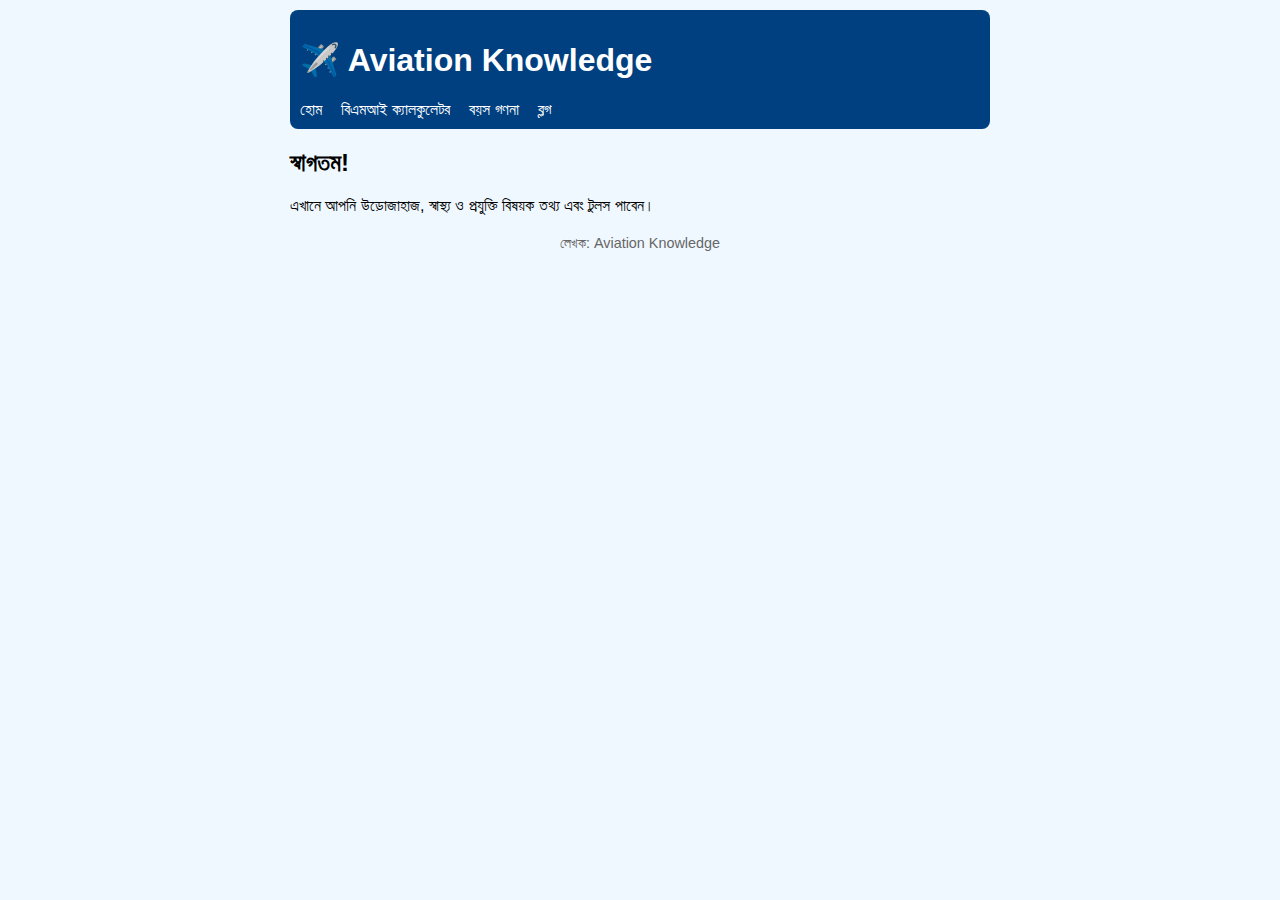
<file: index.html>
<!DOCTYPE html>
<html lang="bn">
<head>
  <meta charset="UTF-8" />
  <meta name="viewport" content="width=device-width, initial-scale=1.0" />
  <title>Aviation Knowledge</title>
  <link rel="stylesheet" href="style.css" />
</head>
<body>
  <header>
    <h1>✈️ Aviation Knowledge</h1>
    <nav>
      <a href="index.html">হোম</a>
      <a href="bmi.html">বিএমআই ক্যালকুলেটর</a>
      <a href="age.html">বয়স গণনা</a>
      <a href="blog.html">ব্লগ</a>
    </nav>
  </header>
  <main>
    <h2>স্বাগতম!</h2>
    <p>এখানে আপনি উড়োজাহাজ, স্বাস্থ্য ও প্রযুক্তি বিষয়ক তথ্য এবং টুলস পাবেন।</p>
  </main>
  <footer>
    <p>লেখক: Aviation Knowledge</p>
  </footer>
</body>
</html>
</file>
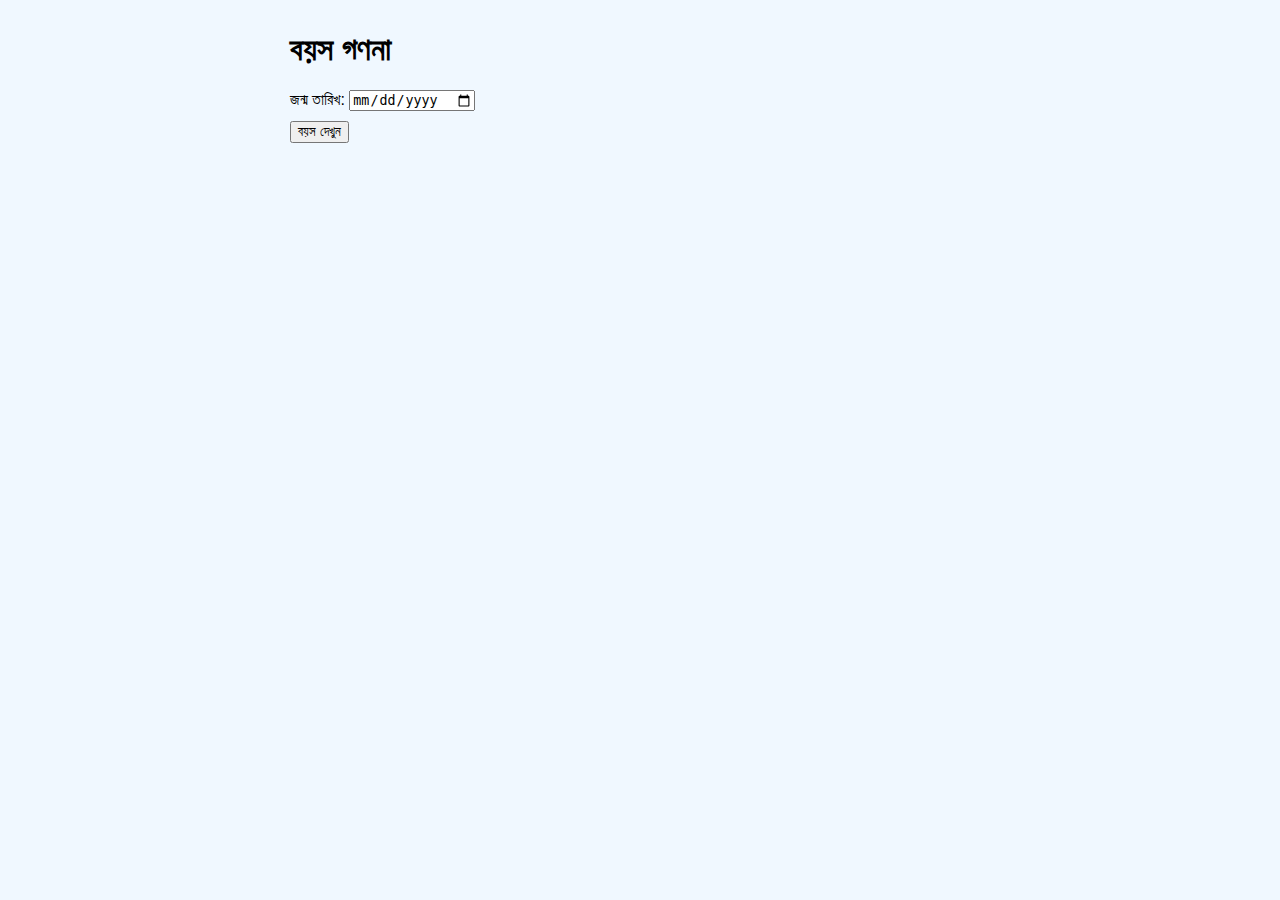
<file: age.html>
<!DOCTYPE html>
<html lang="bn">
<head>
  <meta charset="UTF-8">
  <title>বয়স গণনা</title>
  <link rel="stylesheet" href="style.css" />
</head>
<body>
  <h1>বয়স গণনা</h1>
  <label>জন্ম তারিখ: <input type="date" id="dob"></label><br>
  <button onclick="calculateAge()">বয়স দেখুন</button>
  <p id="result"></p>

  <script>
    function calculateAge() {
      const dob = new Date(document.getElementById("dob").value);
      const today = new Date();
      let age = today.getFullYear() - dob.getFullYear();
      const m = today.getMonth() - dob.getMonth();
      if (m < 0 || (m === 0 && today.getDate() < dob.getDate())) {
        age--;
      }
      document.getElementById("result").innerText = `আপনার বয়স: ${age} বছর`;
    }
  </script>
</body>
</html>
</file>
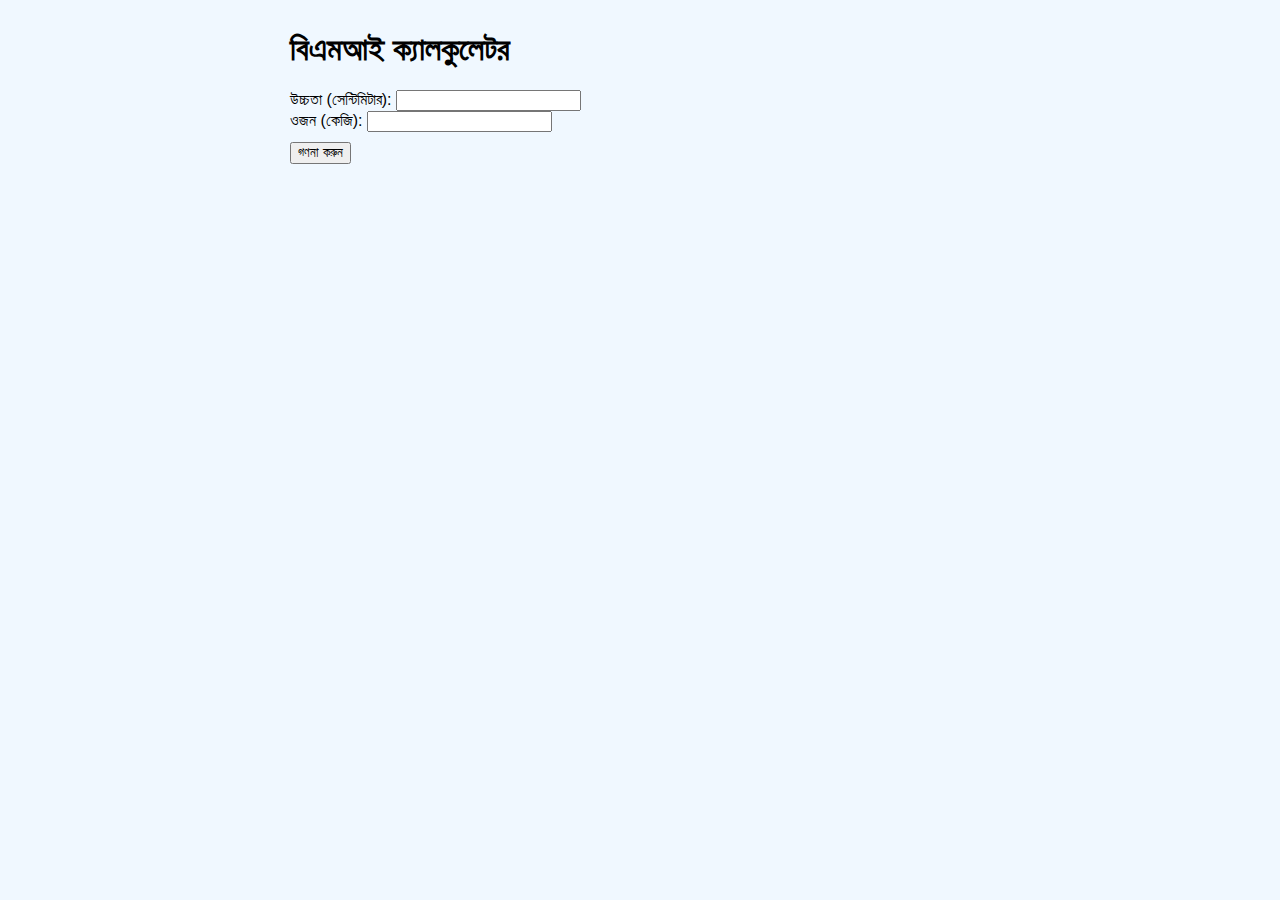
<file: bmi.html>
<!DOCTYPE html>
<html lang="bn">
<head>
  <meta charset="UTF-8" />
  <title>বিএমআই ক্যালকুলেটর</title>
  <link rel="stylesheet" href="style.css" />
</head>
<body>
  <h1>বিএমআই ক্যালকুলেটর</h1>
  <label>উচ্চতা (সেন্টিমিটার): <input type="number" id="height"></label><br>
  <label>ওজন (কেজি): <input type="number" id="weight"></label><br>
  <button onclick="calculateBMI()">গণনা করুন</button>
  <p id="result"></p>

  <script>
    function calculateBMI() {
      const height = parseFloat(document.getElementById('height').value) / 100;
      const weight = parseFloat(document.getElementById('weight').value);
      const bmi = weight / (height * height);
      let status = "";
      if (bmi < 18.5) status = "কম ওজন";
      else if (bmi < 25) status = "স্বাভাবিক ওজন";
      else if (bmi < 30) status = "মোটা";
      else status = "অতিরিক্ত মোটা";
      document.getElementById('result').innerText = `আপনার BMI: ${bmi.toFixed(2)} (${status})`;
    }
  </script>
</body>
</html>
</file>
<file: style.css>
body {
  font-family: 'Siyam Rupali', sans-serif;
  max-width: 700px;
  margin: auto;
  padding: 10px;
  background: #f0f8ff;
}
header {
  background: #004080;
  color: white;
  padding: 10px;
  border-radius: 8px;
}
nav a {
  margin-right: 15px;
  color: white;
  text-decoration: none;
}
footer {
  margin-top: 20px;
  text-align: center;
  font-size: 0.9em;
  color: #666;
}
button {
  margin-top: 10px;
}
</file>
